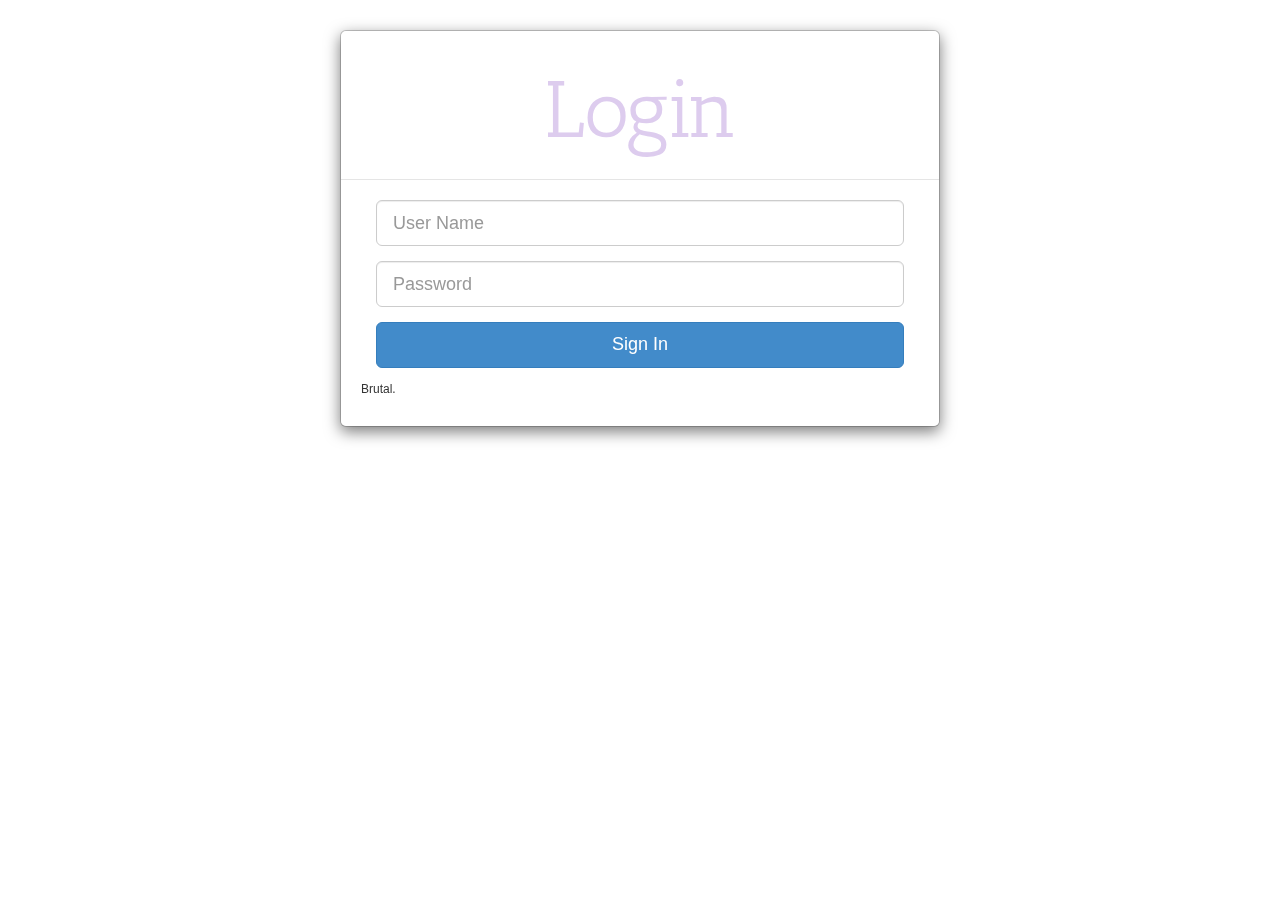
<file: templates/pub/login.html>
<!DOCTYPE html>
<html lang="en">
	<head>
		<meta http-equiv="content-type" content="text/html; charset=UTF-8">
		<meta charset="utf-8">
		<title>Bootstrap Login Form</title>
		<meta name="generator" content="Bootply" />
		<meta name="viewport" content="width=device-width, initial-scale=1, maximum-scale=1">
		<link href="css/bootstrap.min.css" rel="stylesheet">
		<!--[if lt IE 9]>
			<script src="//html5shim.googlecode.com/svn/trunk/html5.js"></script>
		<![endif]-->
		<link href="css/styles.css" rel="stylesheet">
	</head>
	<body>
<!--login modal-->
<div id="loginModal" class="modal show" tabindex="-1" role="dialog" aria-hidden="true">
  <div class="modal-dialog">
  <div class="modal-content">
      <div class="modal-header">
          <h1 class="text-center">Login</h1>
      </div>
      <div class="modal-body">
          <form class="form col-md-12 center-block">
            <div class="form-group">
              <input class="form-control input-lg" placeholder="User Name" name="username" type="text">
            </div>
            <div class="form-group">
              <input class="form-control input-lg" placeholder="Password" name="password" type="password">
            </div>
            <div class="form-group">
              <button class="btn btn-primary btn-lg btn-block">Sign In</button>
            </div>
        </form><h6>Brutal.</h6>
      </div>
  </div>
  </div>
</div>
	<!-- script references -->
		<script src="//ajax.googleapis.com/ajax/libs/jquery/2.0.2/jquery.min.js"></script>
		<script src="js/bootstrap.min.js"></script>
	</body>
</html>
</file>
<file: templates/pub/css/styles.css>
@import url(http://fonts.googleapis.com/css?family=Antic+Slab);

html,body {
  height:100%;
}

h1 {
  font-family: 'Antic Slab', serif;
  font-size:80px;
  color:#DDCCEE;
}

.lead {
	color:#DDCCEE;
}


/* Custom container */
.container-full {
  margin: 0 auto;
  width: 100%;
  min-height:100%;
  background-color:#110022;
  color:#eee;
  overflow:hidden;
}

.container-full a {
  color:#efefef;
  text-decoration:none;
}

.v-center {
  margin-top:7%;
}
</file>
